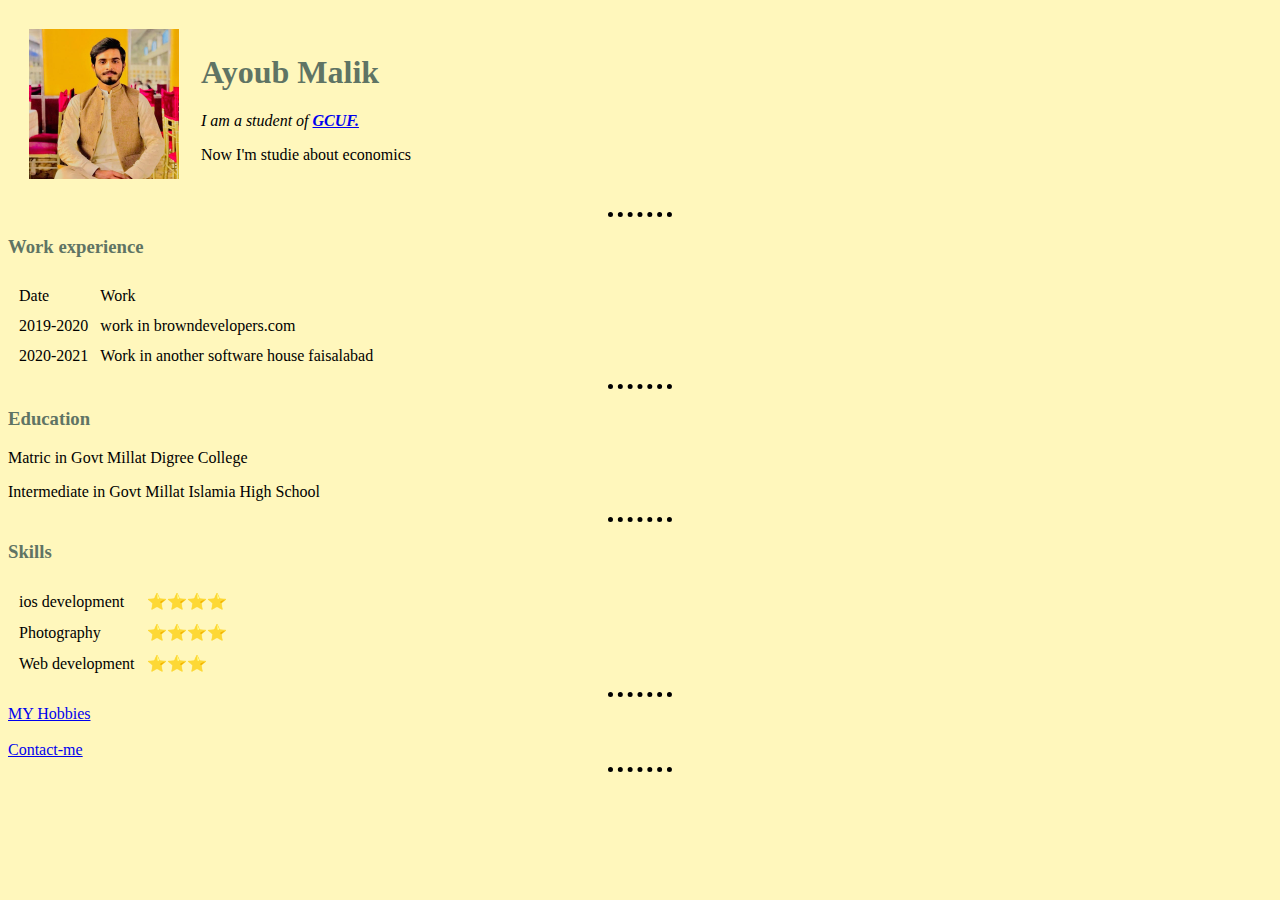
<file: index.html>
<!DOCTYPE html>
<html lang="en" dir="ltr">

<head>
  <meta charset="utf-8">
  <title>💔Ayoub Personal site</title>

  <link rel="stylesheet" href="css/styles.css">
</head>

<body>
  <table cellspacing="20">
    <tr>
      <td> <img src="images/ayoub.jpg" alt="Ayoub profile picture" width="150"></td>
      <td>
        <h1>Ayoub Malik</h1>

        <p><em>I am a student of <strong><a href="https://gcuf.edu.pk/">GCUF.</a></strong></em></p>
        <p> Now I'm studie about economics</p>
      </td>
    </tr>
  </table>


  <hr>
  <h3>Work experience</h3>
  <table cellspacing="10">
    <thead>
      <tr>
        <td>Date</td>
        <td>Work</td>
      </tr>
    </thead>
    <tbody>
      <tr>
        <td>2019-2020</td>
        <td>work in browndevelopers.com</td>
      </tr>
      <tr>
        <td>2020-2021</td>
        <td>Work in another software house faisalabad</td>
      </tr>
    </tbody>

  </table>
  <hr>
  <h3>Education</h3>
  <p>Matric in Govt Millat Digree College</p>
  <p>Intermediate in Govt Millat Islamia High School</p>
  <hr>
  <h3>Skills</h3>
  <table cellspacing="10">
    <tr>
      <td>ios development</td>
      <td>⭐⭐⭐⭐</td>
    </tr>
    <tr>
      <td>Photography</td>
      <td>⭐⭐⭐⭐</td>
    </tr>
    <tr>
      <td>Web development </td>
      <td>⭐⭐⭐</td>
    </tr>
  </table>
  <hr>
  <a href="hobbies.html">MY Hobbies</a><br><br>

  <a href="contact-me.html">Contact-me</a>
  <hr>


</body>

</html>
</file>
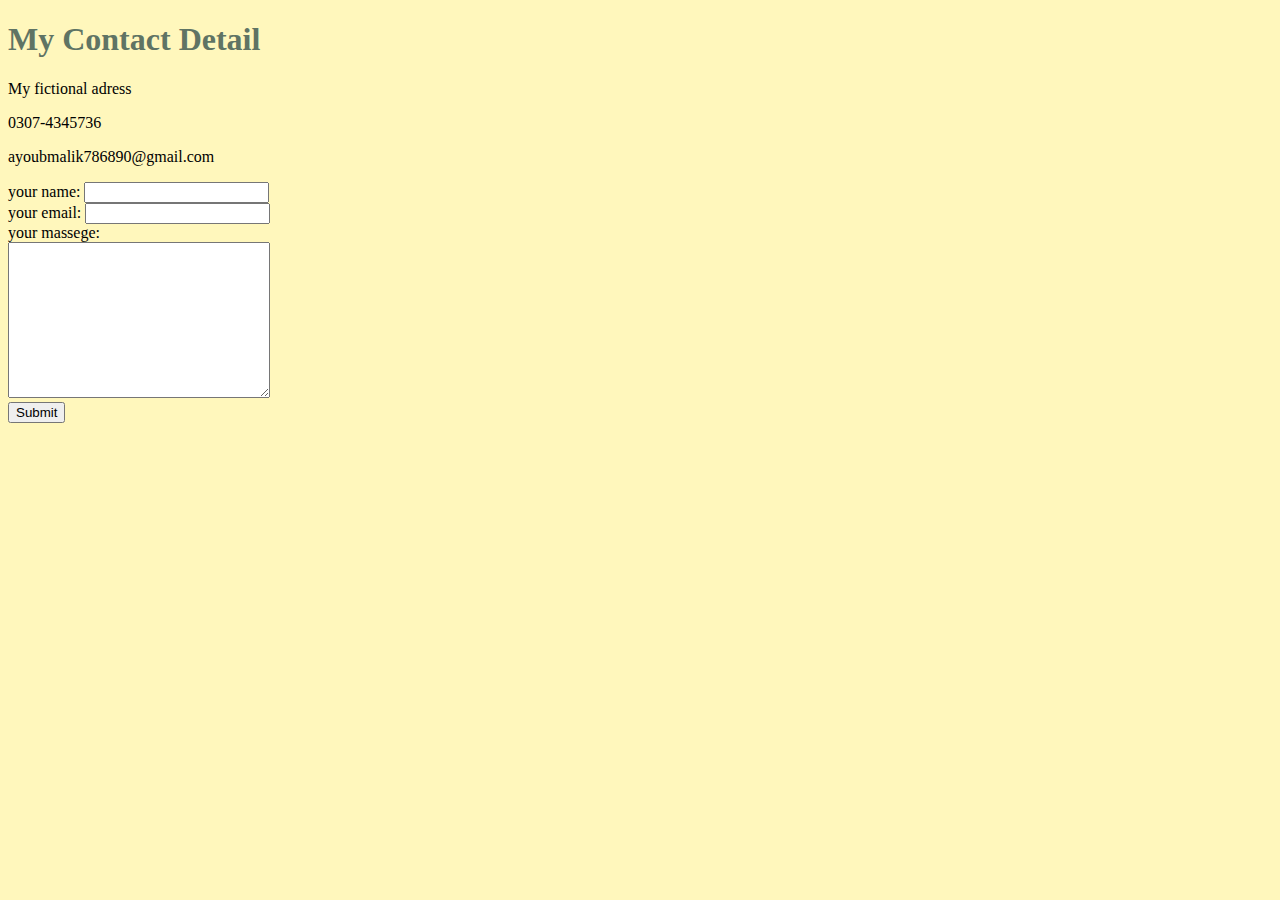
<file: contact-me.html>
<!DOCTYPE html>
<html lang="en" dir="ltr">

<head>
  <meta charset="utf-8">
  <title>contact-me</title>
  <link rel="stylesheet" href="css/styles.css">
</head>

<body>
  <h1>My Contact Detail</h1>
  <p>My fictional adress</p>
  <p>0307-4345736</p>
  <p>ayoubmalik786890@gmail.com</p>
  <form class="" action="mailto:ayoubmalik786890@gmail.com" method="post" enctype="text/plain">
    <label>your name:</label>
    <input type="text" name="your name" value=""><br>
    <label>your email:</label>
    <input type="email" name="your email" value="">
    <br>
    <label>your massege:</label><br>
    <textarea name="your massege" rows="10" cols="30"></textarea><br>
    <input type="submit" name="">


  </form>
</body>

</html>
</file>
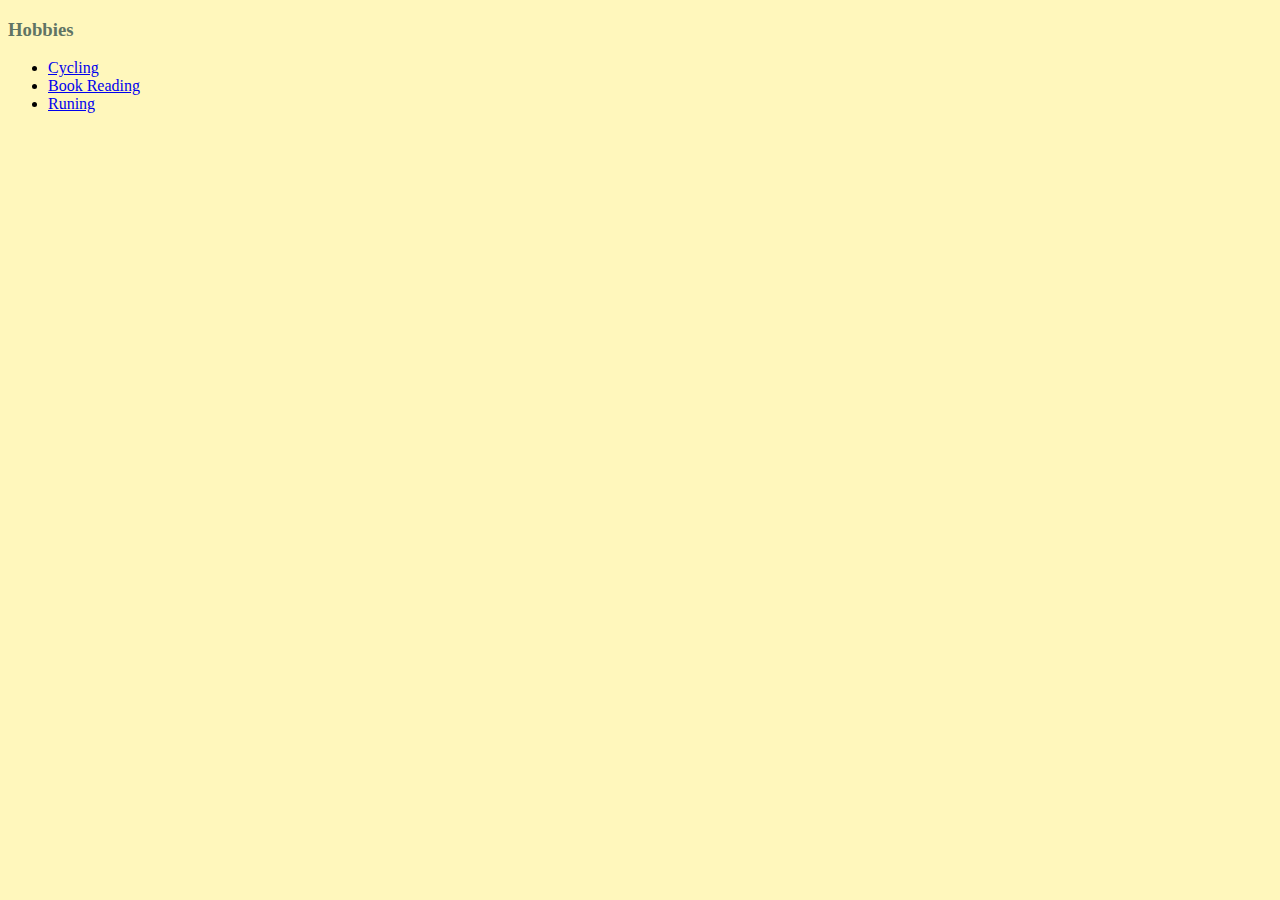
<file: hobbies.html>
<!DOCTYPE html>
<html lang="en" dir="ltr">

<head>
  <meta charset="utf-8">
  <title>My Hobbies</title>
  <link rel="stylesheet" href="css/styles.css">
</head>

<body>
  <h3>Hobbies</h3>
  <ul>
    <li><a href="https://www.britannica.com/sports/cycling">Cycling</a></li>
    <li><a href="https://www.oberlo.com/blog/benefits-of-reading-books">Book Reading</a></li>
    <li><a href="https://en.wikipedia.org/wiki/Running">Runing</a></li>
  </ul>

</body>

</html>
</file>
<file: css/styles.css>
h1{
  color:#5F7464;
}
h3{
  color:#5F7464;
}
body {
  background-color: #FFF7BC;
}

hr {
  border-style: none;
  border-top-style: dotted;
  border-color: black;
  border-width: 5px;
  width: 5%;
}
</file>
